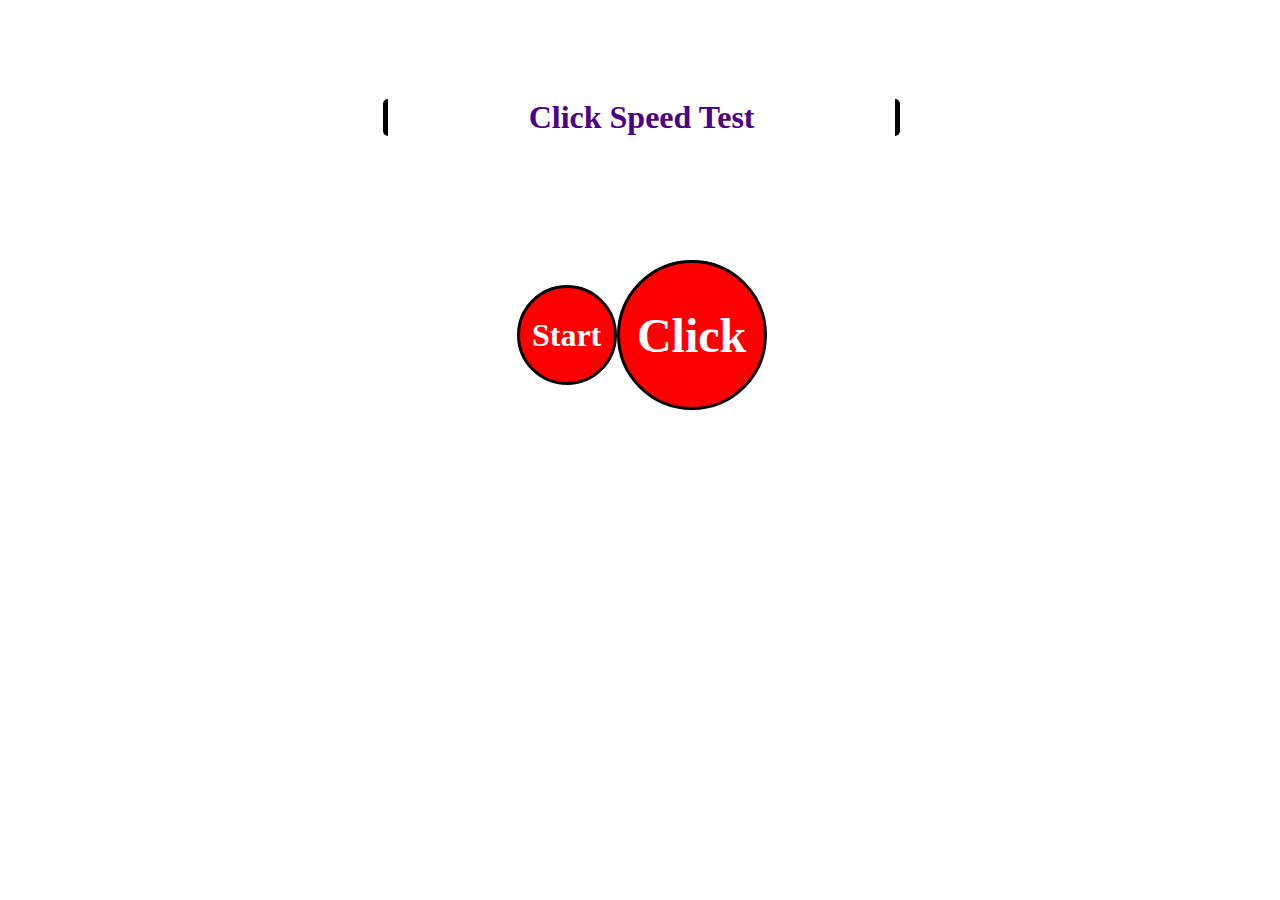
<file: ClickSpeedTest/index.html>
<!DOCTYPE html>
<html lang="en">
<head>
    <meta charset="UTF-8">
    <meta name="viewport" content="width=device-width, initial-scale=1.0">

    <link rel="stylesheet" href="ClickSpeedTest.css" />

    <title> Click Speed Test</title>

</head>
<body>
    
    <div class="C1">
        <h1> Click Speed Test</h1>
    </div>

    <div class="C2">
        <button class="Starter">Start</button>
        <button class="Clicker">Click</button>
    </div>

    <div class="C3">
        <p class="Result1">Result1</p>
        <p class="Result2">Result2</p>
        <p class="Result3">Result3</p>
    </div>

    <script src="ClickSpeedTest.js"> </script>
</body>
</html>
</file>
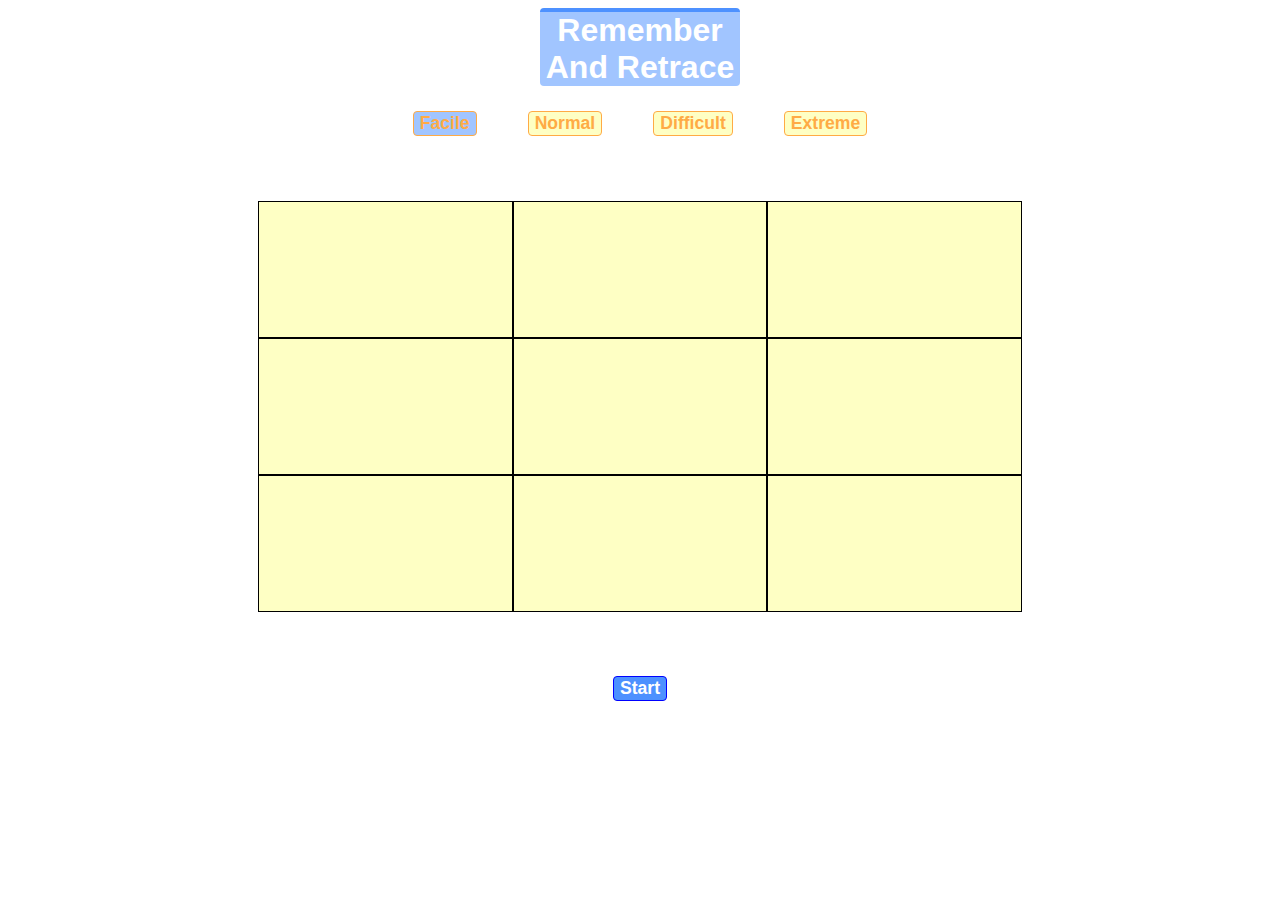
<file: RememberAndRetrace/index.html>
<!DOCTYPE html>
<html lang="en">
<head>
    <meta charset="UTF-8">
    <meta name="viewport" content="width=device-width, initial-scale=1.0">

    <link rel="stylesheet" href="rnr.css"/>
    <title>R N R</title>
</head>
<body>
    <h1>Remember And Retrace</h1>
    
    <div class="C1">
        <button id="facile">Facile</button>
        <button id="normal">Normal</button>
        <button id="difficult">Difficult</button>
        <button id="extreme">Extreme</button>
    </div>

        <div id="parent">
        
        </div>

    <div class="C3">
        <button id="start">Start</button>
        <p id="retrace">Retrace it and</p>
        <button id="verify">Verify</button>
    </div>

    <div class="C4">
        <p id="result">Result</p>
        <p id="score">Score</p>
    </div>

    <script src="rnr.js"></script>
</body>
</html>
</file>
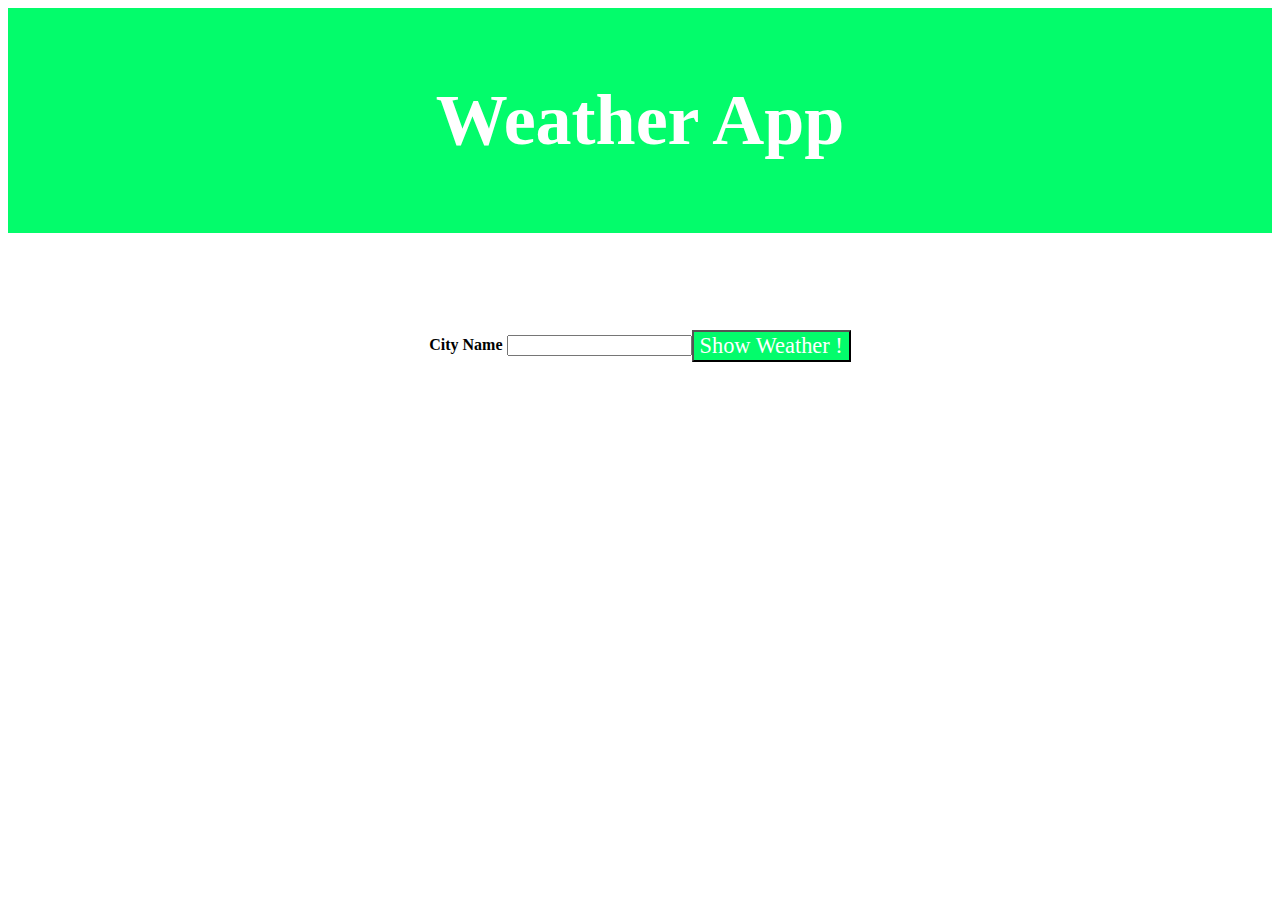
<file: WeatherApp/index.html>
<!DOCTYPE html>
<html lang="en">
<head>
    <meta charset="UTF-8">
    <meta name="viewport" content="width=device-width, initial-scale=1.0">
    <link rel="stylesheet" href="WeatherApp.css"/>
    <title> Weather App</title>
</head>
<body>
    <div class="C0">
        <p class="WA"> Weather App </p>
    </div>

    <div class="C1">
        <form class="C1E1">
            <p>
                <label>City Name</label> <input type="text"/> 
            </p>
        </form>
        <button class="ShowWeather"> Show Weather !</button>
    </div>

    <div class="C20">
        <div class="C2">
            <p class="Description">Description</p>
            <p class="CityNameOut">City Name Out</p>
            <p class="Temperature">Temperature</p>
        </div>
    </div>

    <script src="WeatherAppData.js"> </script>
</body>
</html>
</file>
<file: ClickSpeedTest/ClickSpeedTest.css>
body
{
    height:97vh;
    width:99%;
}

.C1
{
    display:flex;
    justify-content:center;
    align-items:center;
    height:25%;
}

.C2
{
    display:flex;
    justify-content:center;
    align-items:center;
    height:25%;
    flex:wrap;
}

.C3
{
    display:flex;
    justify-content:center;
    align-items:center;
    flex-direction: column;
    height:50%;
}

h1
{
    width:40%;
    border:solid 0px black;
    border-left:5px solid black;
    border-right:5px solid black;
    border-radius:5px;
    text-align:center;

    font-family:'Times New Roman', Times, serif;
    font-size:2em;
    font-weight: bold;

    color:rgb(75, 0, 133);
}

button::-moz-focus-inner
{
    border: 0;
}

.Starter
{
    width: 100px;
    height:100px;
    border-radius:50%;
    border:solid 3px black;

    font-family:'Times New Roman', Times, serif;
    font-size:2em;
    font-weight: bold;

    background-color:red;
    color:white;
}

.Clicker:active
{
    font-size:3.7em;
}

.Clicker
{
    width: 150px;
    height:150px;
    border-radius:50%;
    border:solid 3px black;

    font-family:'Times New Roman', Times, serif;
    font-size:3em;
    font-weight: bold;

    background-color:red;
    color:white;
}

.Result1
{
    display:none;

    width:40%;

    border-top:5px solid black;
    border-bottom:5px solid black;

    border-radius:5px;
    text-align:center;

    font-family:'Times New Roman', Times, serif;
    font-size:1.5em;
    font-weight: bold;

    color:red;
}

.Result2
{
    display:none;

    width:40%;
    border:solid 0px black;
    border-left:5px solid black;
    border-right:5px solid black;
    border-radius:5px;
    text-align:center;

    font-family:'Times New Roman', Times, serif;
    font-size:1.5em;

    color:rgb(75, 0, 133);
}

.Result3
{
    display:none;

    width:40%;
    border:solid 0px black;
    border-left:5px solid black;
    border-right:5px solid black;
    border-radius:5px;
    text-align:center;

    font-family:'Times New Roman', Times, serif;
    font-size:1.5em;

    color:rgb(75, 0, 133);
}
</file>
<file: RememberAndRetrace/rnr.css>
body
{
    height:100vh;
}

h1
{
    text-align:center;

    font-size:2em;
    font-family: Arial;
    font-weight:bold;

    width:200px;
    border-top:solid rgb(77, 145, 255) 4px;
    margin:auto;
    margin-bottom:2%;

    background-color:rgb(161, 197, 255);
    border-radius:4px;

    color:white;
}

#parent
{
    height:60%;
    width:80%;

    display:flex;
    flex-wrap:wrap;
    justify-content:center;
    align-content:center;

    margin:auto;
}

.C1
{
    display:flex;
    justify-content:space-around;
    align-items:center;
    flex-wrap:wrap;

    width:40%;
    margin:auto;
}

.C3
{
    display:flex;
    justify-content:space-around;
    align-items:center;
    flex-wrap:wrap;

    width:40%;
    margin:auto;
}

.C4
{
    display:flex;
    justify-content:space-around;
    align-items:center;
    flex-wrap:wrap;

    margin:auto;

    width:200px;
    border-radius:4px;
    margin-top:2%;
    margin-bottom:2%;

    border-top:solid rgb(77, 145, 255) 4px;
    background-color:rgb(161, 197, 255);
    
}

#facile
{
    border-radius:4px;
    border: solid rgb(255, 171, 69) 1px;
    font-size:1.1em;
    font-family: Arial;
    font-weight:bold;

    background-color:rgb(254, 255, 196);
    color:rgb(255, 171, 69);
}

#normal
{
    border-radius:4px;
    border: solid rgb(255, 171, 69) 1px;
    font-size:1.1em;
    font-family: Arial;
    font-weight:bold;

    background-color:rgb(254, 255, 196);
    color:rgb(255, 171, 69);
}

#difficult
{
    border-radius:4px;
    border: solid rgb(255, 171, 69) 1px;
    font-size:1.1em;
    font-family: Arial;
    font-weight:bold;

    background-color:rgb(254, 255, 196);
    color:rgb(255, 171, 69);
}
#extreme
{
    border-radius:4px;
    border: solid rgb(255, 171, 69) 1px;
    font-size:1.1em;
    font-family: Arial;
    font-weight:bold;

    background-color:rgb(254, 255, 196);
    color:rgb(255, 171, 69);
}

#start
{
    border-radius:4px;
    border: solid blue 1px;
    font-size:1.1em;
    font-family: Arial;
    font-weight:bold;

    background-color:rgb(77, 145, 255);
    color:white;
}

#verify
{
    border-radius:4px;
    border: solid blue 1px;
    font-size:1.1em;
    font-family: Arial;
    font-weight:bold;

    background-color:rgb(77, 145, 255);
    color:white;

}

#retrace
{
    font-size:1.1em;
    font-family: Arial;
    font-weight:bold;

    text-align:center;
    color:rgb(77, 145, 255);

}

#result
{
    font-size:1.1em;
    font-family: Arial;
    font-weight:bold;

    text-align:center;
    color:whitesmoke;
}

#score
{
    font-size:1.1em;
    font-family: Arial;
    font-weight:bold;

    text-align:center;
    color:whitesmoke;
}
</file>
<file: WeatherApp/WeatherApp.css>
body
{
    height:100vh;
}

.CityNameOut
{
    display:none;
    font-family: Verdana;
    color:white;
    font-size:4em;
    font-weight:bold;
}
.Description
{
    display:none;
    align-self: flex-end;
    font-family: Verdana;
    color:white;
    font-size:2em;
    font-weight:bold;
}
.Temperature
{
    display:none;
    align-self: flex-end;
    font-family: Verdana;
    color:white;
    font-size:2em;
    font-weight:bold;
}


.C0
{
    display:flex;
    background-color:rgb(3, 252, 107);
    height: 25%;
    justify-content:center;
    align-items:center;
}

.C1
{
    display:flex;
    justify-content:center;
    align-items:center;
    height:25%;
    flex-wrap:wrap;
}

.C20
{
    display:flex;
    justify-content:center;
    align-items:center;
}

.C2
{
    display:flex;
    justify-content:space-around;
    align-items:center;
    background-color:white;
    height:25%;
    width:85%;
    flex-wrap:wrap;
}

button
{
    background-color:rgb(3, 252, 107);
    font-family: Verdana;
    color:white;
    font-size:1.4em;
}

.WA
{
    font-family: Verdana;
    color:white;
    font-size:4.5em;
    font-weight:bold;
}

label
{
    font-family: Verdana;
    font-weight:bold;
}
</file>
